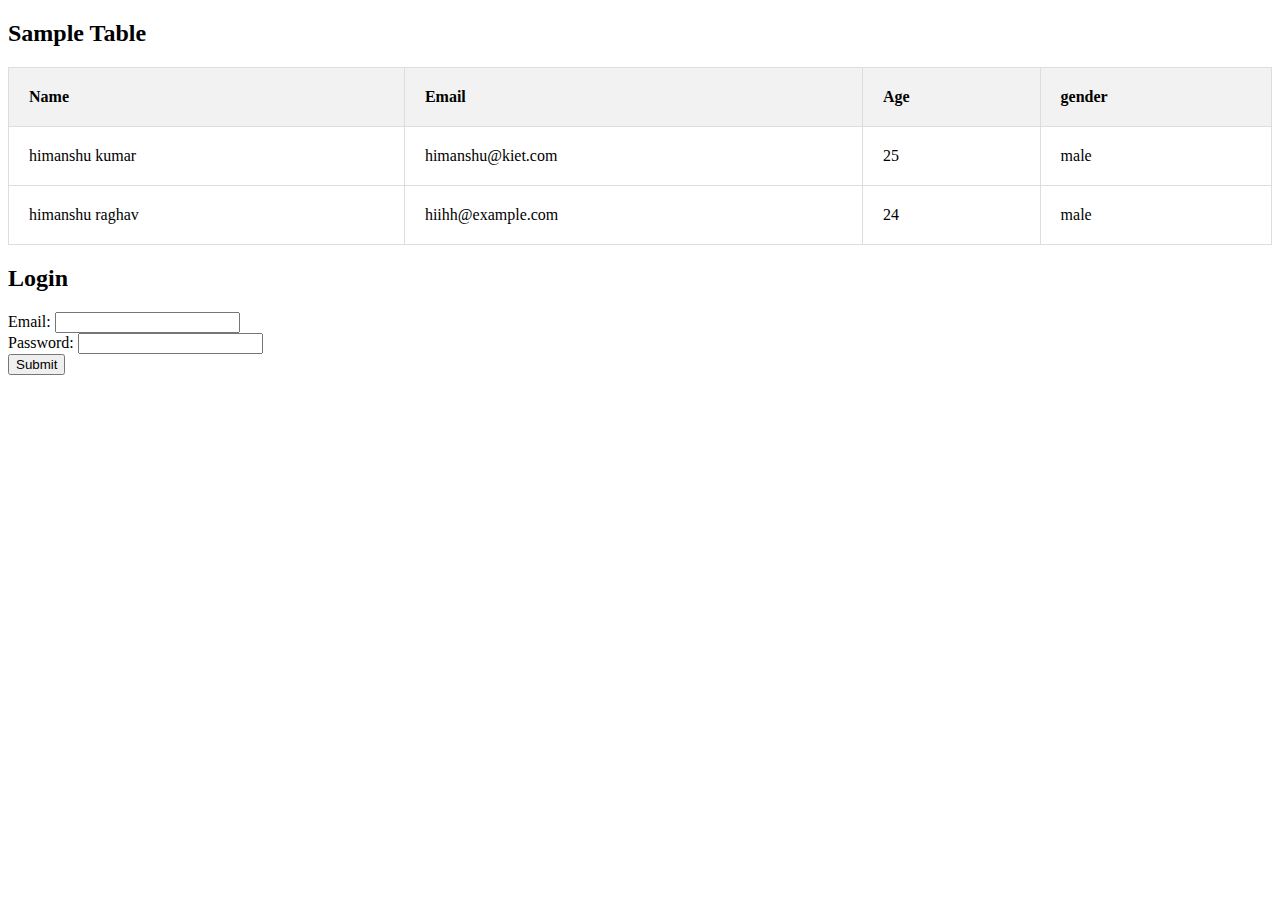
<file: task1.html>
<!DOCTYPE html>
<html lang="en">
<head>
  <meta charset="UTF-8">
  <meta name="viewport" content="width=device-width, initial-scale=1.0">
  <style>
    table {
      border-collapse: collapse;
      width: 100%;
      margin-bottom: 20px;
    }

    table, th, td {
      border: 1px solid #ddd;
    }

    th, td {
      padding: 20px;
      text-align: left;
    }

    th {
      background-color: #f2f2f2;
    }

    tr:hover {
      background-color: #f5f5f5;
    }
  </style>
</head>
<body>

  <h2>Sample Table</h2>
  <table>
    <thead>
      <tr>
        <th>Name</th>
        <th>Email</th>
        <th>Age</th>
		<th>gender</th>
      </tr>
    </thead>
    <tbody>
      <tr>
        <td>himanshu kumar</td>
        <td>himanshu@kiet.com</td>
        <td>25</td>
        <td>male</td>
      </tr>
      <tr>
        <td>himanshu raghav</td>
        <td>hiihh@example.com</td>
        <td>24</td>
        <td>male</td>
      </tr>
      <!-- Add more rows as needed -->
    </tbody>
  </table>

  <!-- Login Page -->
  <h2>Login</h2>
  <form action="/login" method="post">
    <label for="email">Email:</label>
    <input type="email" id="email" name="email" required><br>

    <label for="password">Password:</label>
    <input type="password" id="password" name="password" required><br>

    <input type="submit" value="Submit">
  </form>

</body>
</html>
</file>
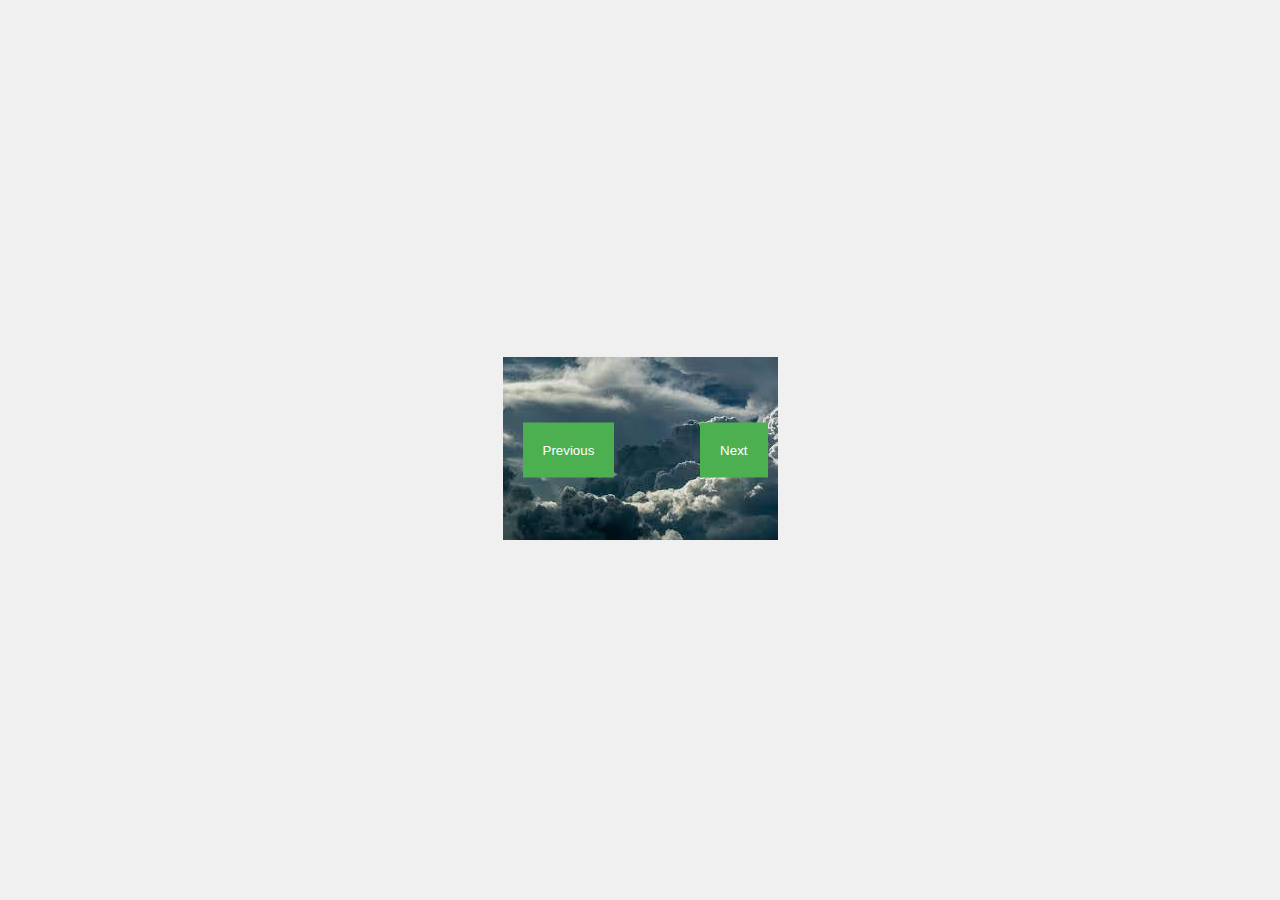
<file: image gallry/lndex.html>
<!DOCTYPE html>
<html lang="en">
<head>
    <meta charset="UTF-8">
    <meta name="viewport" content="width=device-width, initial-scale=1.0">
    <link rel="stylesheet" href="style.css">
    <title> Image Gallery</title>
</head>
<body>

<div class="gallery-container">
    <button id="prevBtn" onclick="changeImage(-1)">Previous</button>
    <img id="galleryImage" src="" alt="img">
    <button id="nextBtn" onclick="changeImage(1)">Next</button>
</div>

<script src="index.js"></script>

</body>
</html>
</file>
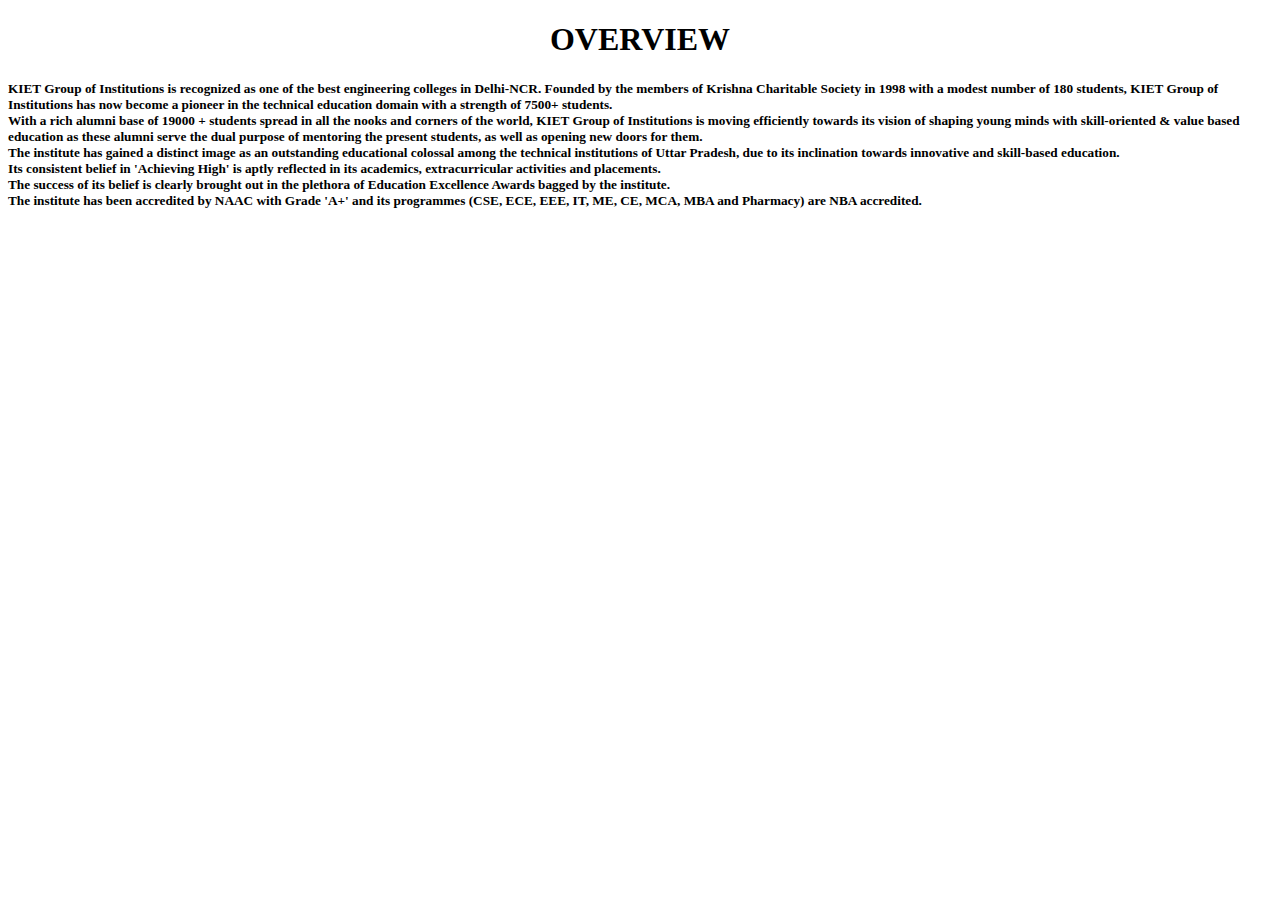
<file: responsive website/why kiet.html>
<!DOCTYPE html>
<html lang="en">
<head>
    <meta charset="UTF-8">
    <meta name="viewport" content="width=device-width, initial-scale=1.0">
    <title>Document</title>
</head>
<body>
    <h1 style="text-align: center;">OVERVIEW</h1>
    <h5>KIET Group of Institutions is recognized as one of the best engineering colleges in Delhi-NCR. Founded by the members of Krishna Charitable Society in 1998 with a modest number of 180 students, KIET Group of Institutions has now become a pioneer in the technical education domain with a strength of 7500+ students.<br>

        With a rich alumni base of 19000 + students spread in all the nooks and corners of the world, KIET Group of Institutions is moving efficiently towards its vision of shaping young minds with skill-oriented & value based education as these alumni serve the dual purpose of mentoring the present students, as well as opening new doors for them.<br>
        
        The institute has gained a distinct image as an outstanding educational colossal among the technical institutions of Uttar Pradesh, due to its inclination towards innovative and skill-based education.<br> Its consistent belief in 'Achieving High' is aptly reflected in its academics, extracurricular activities and placements. <br>The success of its belief is clearly brought out in the plethora of Education Excellence Awards bagged by the institute. <br>The institute has been accredited by NAAC with Grade 'A+' and its programmes (CSE, ECE, EEE, IT, ME, CE, MCA, MBA and Pharmacy) are NBA accredited.</h5>
</body>
</html>
</file>
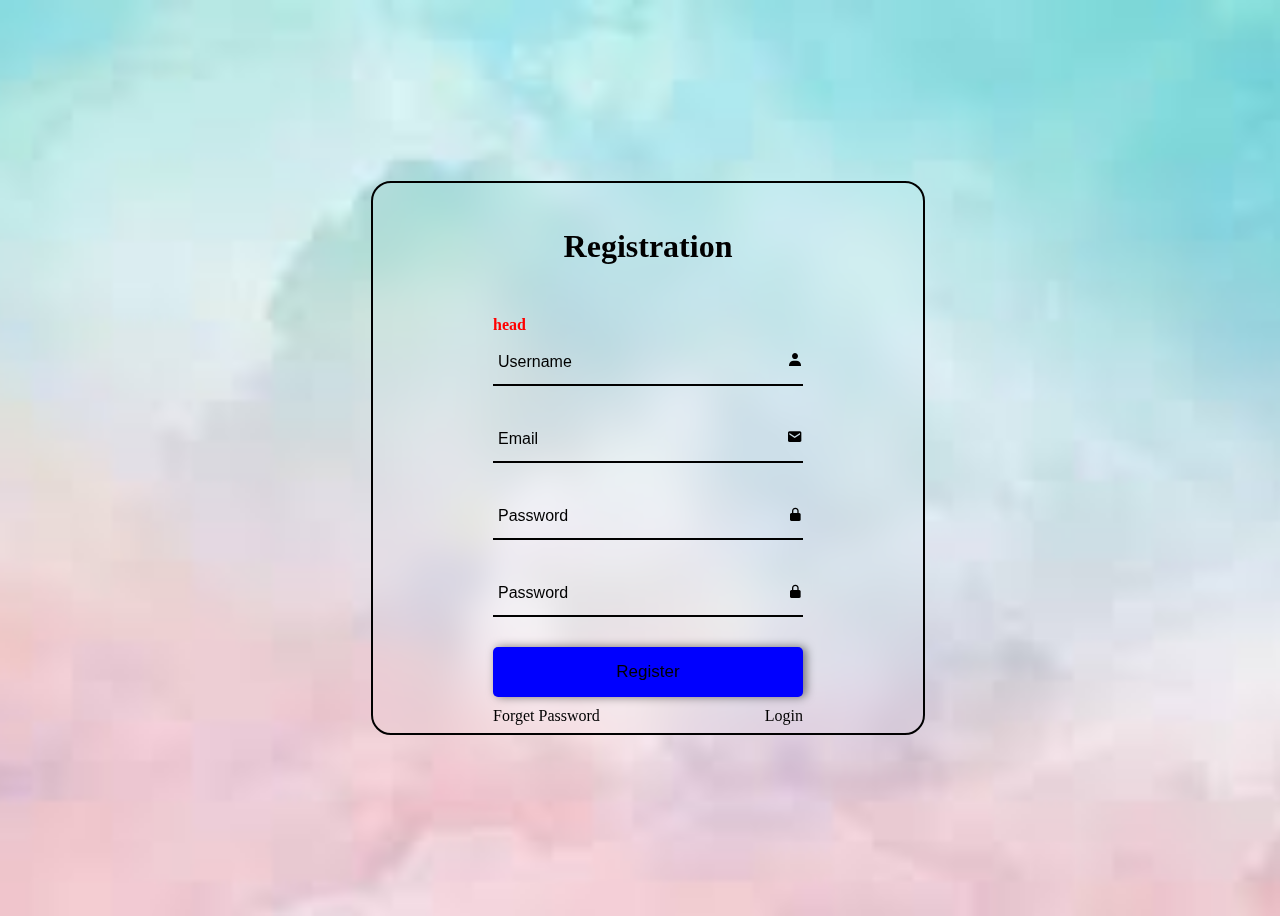
<file: validation form/validation.html>
<!DOCTYPE html>
<html lang="en">
<head>
    <meta charset="UTF-8">
    <meta name="viewport" content="width=device-width, initial-scale=1.0">
    <title>Registraion form </title>
    <link rel="stylesheet" href="style.css">
    <link href='https://unpkg.com/boxicons@2.1.4/css/boxicons.min.css' rel='stylesheet'>
    <script type="text/javascript" src="index.js"></script>
</head>
<body>
    <div class="container">
        <div class="formbox">
            <form action="" name="formfill" onsubmit="return validation()">
                <h2>Registration </h2>
                <p id="result">head</p>
                <div class="input-box">
                    <i class='bx bxs-user'></i>
                    <input type="text" name="Username" placeholder="Username">
                </div>
                <div class="input-box">
                    <i class='bx bxs-envelope'></i>
                    <input type="email" name="Email" placeholder="Email">
                </div>
                <div class="input-box">
                    <i class='bx bxs-lock-alt' ></i>
                    <input type="password" name="Password" placeholder="Password">
                </div>
                <div class="input-box">
                    <i class='bx bxs-lock-alt' ></i>
                    <input type="password" name="cPassword" placeholder="Password">
                </div>
                <div class="button">
                    <input  type="submit"   class="btn" onclick="validation()" value="Register">
                </div>
                <div class="group">
                    <span><a href="#">Forget Password</a></span>
                    <span><a href="#">Login</a></span>
                </div>

            </form>
        </div>
        <div class="popup" id="popup">
            <ion-icon name="checkmark-circle-outline"></ion-icon>
            <h2> Thank You</h2>
            <p>Registration Successful</p>
            <a href="#"><button>OK</button></a>
        </div>
    </div>
</body>
</html>
</file>
<file: image gallry/style.css>
body {
  font-family: Arial, sans-serif;
  margin: 0;
  padding: 0;
  display: flex;
  align-items: center;
  justify-content: center;
  height: 100vh;
  background-color: #f0f0f0;
}

.gallery-container {
  position: relative;
}

#prevBtn,
#nextBtn {
  position: absolute;
  top: 50%;
  transform: translateY(-50%);
  background-color: #4CAF50;
  color: white;
  border: none;
  padding: 20px;
  cursor: pointer;
}

#prevBtn {
  left: 20px;
}

#nextBtn {
  right: 10px;
}
</file>
<file: validation form/style.css>
.{
    margin: 0;
    padding: 0;
    box-sizing: border-box;
    font-family: "poppins", sans-serif;

}
body{
    background: url(background.jpeg)no-repeat;
    background-position: center;
    background-size: cover;
    min-height: 100vh;
    width: 100%;
}
.container{
    display: flex;
    justify-content: center;
    align-items: center;
    min-height: 100vh;
}
.formbox{
    position: relative;
    width: 550px;
    height: 550px;
    border: 2px solid black;
    border-radius: 20px;
    backdrop-filter: blur(15px);
    display: flex;
    justify-content: center;
    align-items: center;

}
.formbox h2{
    color: black;
    text-align: center;
    font-size: 32px;

}
.formbox .input-box{
    position: relative;
    margin: 30px 0;
    width: 310px;
    border-bottom: 2px solid black;

}

.formbox .input-box input{
    width: 100%;
    height:45px;
    background: transparent;
    border: none;
    outline: none;
    padding: 0 20px 0 5px;
    color: black;
    font-size: 16px;
}
i{
    position: absolute;
    color: black;
    top: 13px;
    right: 0;
}
input::placeholder{
    color: black;
}
.btn{
    color: black;
    background: blue;
    width: 100%;
    height: 50px;
    border-radius: 5px;
    outline: none;
    border: none;
    font-size: 17px;
    cursor: pointer;
    box-shadow: 3px 0 10px rgba(0,0,0,.5);

}

.group{
    display: flex;
    justify-content: space-between;
}
.group span a{
    color: black;
    position: relative;
    top: 10px;
    text-decoration: none;
    font-weight: 500;
}

.group a:focus{
    text-decoration: underline;

}

#result{
    color: red;
    font-weight: 600;
    position: relative;
    top: 25px;
}
.popup{
    width: 400px;
    background-color: #ffff;
    border-radius: 6px;
    position: absolute;
    top: 0;
    left: 50%;
    transform: translate(-50%,-50%) scale(0);
    transition: transform .4s, top .4s;
    visibility: hidden;
    text-align: center;
    padding:  0 30px 30px;
    height: 330px;
    color: blue;
}
.popup .ion-icon{
    color: #00ff00;
    font-size: 50px;

}
.popup button{
    width: 100%;
    background: #00ff00;
    padding: 10px 0;
    margin-top: 50px;
    border: none;
    font-size: 18px;
    color: #fff;
    border-radius: 4px;
    cursor: pointer;
    box-shadow: 0 0 2px rgba(0,0,0,.1);
}
.popup a{
    color: #fff;
    text-decoration: none;
    font-weight: 600;
    letter-spacing: 2px;
}
.open-slide{
    top: 50%;
    transform: translate(-50%,-50%) scale(1);
    visibility: visible;
}
</file>
